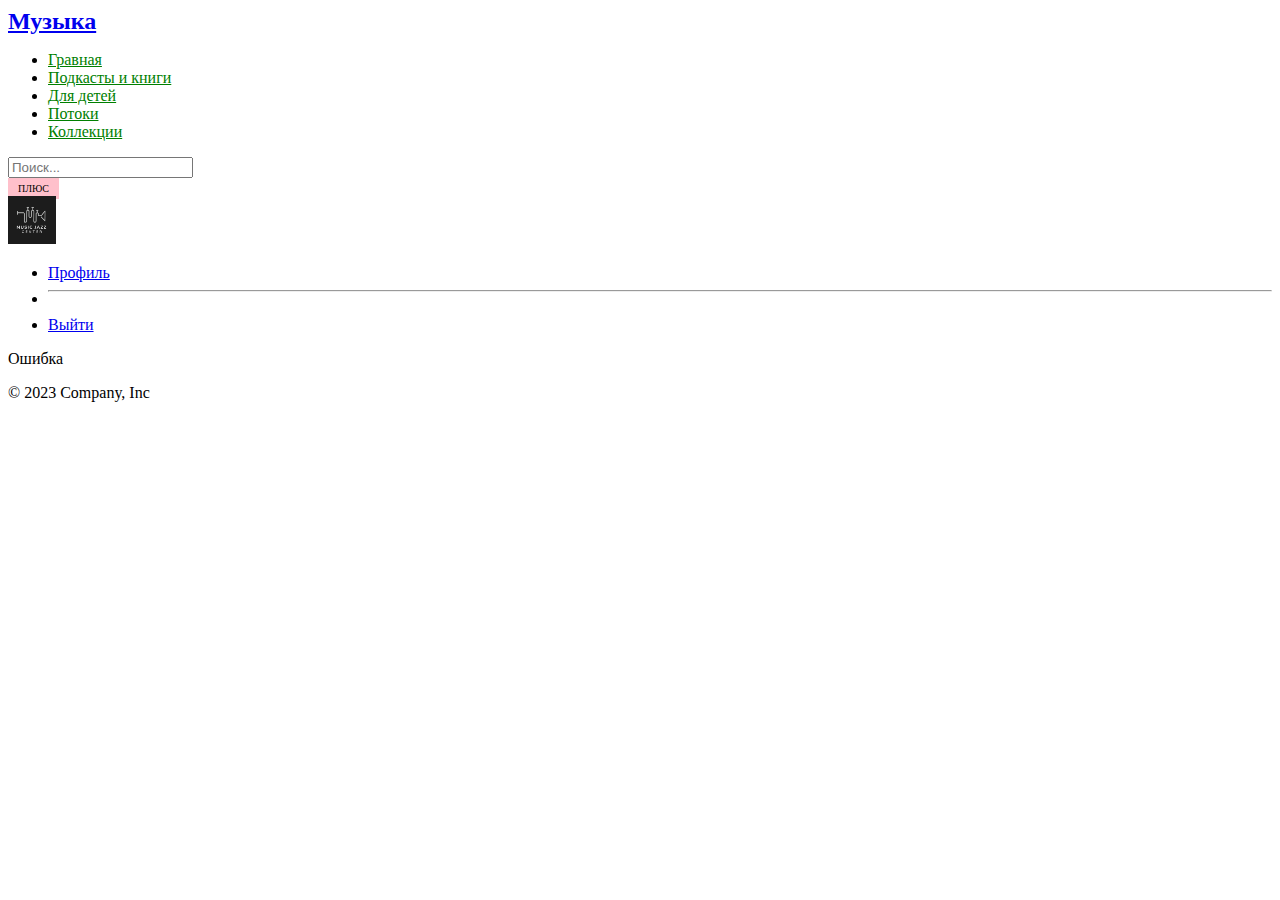
<file: album.html>
<!DOCTYPE html>
<html lang="en">
<head>
    <meta charset="UTF-8">
    <meta http-equiv="X-UA-Compatible" content="IE=edge">
    <meta name="viewport" content="width=device-width, initial-scale=1.0">
    <title>Document</title>
    <link href="https://cdn.jsdelivr.net/npm/bootstrap@5.2.2/dist/css/bootstrap.min.css" rel="stylesheet" integrity="sha384-Zenh87qX5JnK2Jl0vWa8Ck2rdkQ2Bzep5IDxbcnCeuOxjzrPF/et3URy9Bv1WTRi" crossorigin="anonymous">
    <link rel="stylesheet" href="css/index.css">
    <link rel="stylesheet" href="css/album.css">
    <link rel="stylesheet" href="css/header.css">
    <script src="js/data.js" defer></script>
    <script src="js/album.js" defer></script>
</head>
<body>
    <header class="p-3 mb-3 border-bottom container">
        <div class="container">
          <div class="d-flex flex-wrap align-items-center justify-content-center">
            <a href="index.html" class="logo-text d-flex align-items-center me-3 mb-2 mb-lg-0 text-dark text-decoration-none">
                Музыка
              <!-- <svg class="bi me-2" width="40" height="32" role="img" aria-label="Bootstrap"><use xlink:href="#bootstrap"></use></svg> -->
            </a>
    
            <ul class="nav col-12 col-lg-auto mb-2 justify-content-center mb-md-0 a">
              <li><a href="#" class="nav-link px-2">Гравная</a></li>
              <li><a href="#" class="nav-link px-2">Подкасты и книги</a></li>
              <li><a href="#" class="nav-link px-2">Для детей</a></li>
              <li><a href="#" class="nav-link px-2">Потоки</a></li>
              <li><a href="#" class="nav-link px-2">Коллекции</a></li>
            </ul>
    
            <form class="col-12 col-lg-auto mb-3 mb-lg-0 me-lg-3 me-lg-auto ms-4" role="search">
              <input type="search" class="form-control" placeholder="Поиск..." aria-label="Поиск">
            </form>
            
            <span class="plus-badge badge rounded-pill bg-secondary me-3">
                ПЛЮС
            </span>

            <div class="dropdown text-end">
              <a href="#" class="d-block link-dark text-decoration-none" data-bs-toggle="dropdown" aria-expanded="false">
                <img src="assets/2.jpg" alt="mdo" width="48" height="48" class="rounded-circle">
              </a>
              <ul class="dropdown-menu text-small">
                <li><a class="dropdown-item" href="#">Профиль</a></li>
                <li><hr class="dropdown-divider"></li>
                <li><a class="dropdown-item" href="#">Выйти</a></li>
              </ul>
            </div>
          </div>
        </div>
      </header>
      <main class="container" >
        <div class="row mt-5">
            <div class="col col-lg-6 p-3 album">
                <div class="card mb-3">
                    <div class="row">
                        
                    </div>
                </div>
            </div>
            
            <div class="col col-lg-6 p-3">
                <ol class="list-group playlist">
                    
                </ol>
            </div>
        </div>
      </main>
      <footer class="py-3 my-4">
        <p class="text-center text-muted">© 2023 Company, Inc</p>
      </footer>
    <script src="https://cdn.jsdelivr.net/npm/bootstrap@5.0.2/dist/js/bootstrap.bundle.min.js" integrity="sha384-MrcW6ZMFYlzcLA8Nl+NtUVF0sA7MsXsP1UyJoMp4YLEuNSfAP+JcXn/tWtIaxVXM" crossorigin="anonymous"></script>
</body>
</html>
</file>
<file: css/index.css>
.albums .card:hover{
    outline: 2px solid #ffdb4d;
}

.albums a{
    color:gray;
}

/* @media (max-width: 750px) {
    .a{
        display: flex;
        flex-direction: column;
    }
} */
</file>
<file: css/album.css>
.list-group-item:hover{
    outline: 4px solid #ffdb3d;
    z-index: 1;
    cursor: pointer;
    
}

@media (max-width: 750px) {
    .c{
        flex-direction: row;
        justify-content: space-between;
    }
}

.progress{
    display: flex;
    width: 70%;
}
</file>
<file: css/header.css>
/* input[type = "search"] {
    
} */
header .logo-text {
    font-size: 24px;
    font-weight: bold;
    
}

header .nav-link {
    color:green;
}

header .nav-link:hover, header .nav-link:focus{
    color:red;
}

header .nav-link:active{
    color: #ffdbed;
}

header .nav {
    gap:10px;
}

.plus-badge {
    font-size: 10px;
    padding: 5px 10px;
    background-color: pink;
}

@media (max-width: 750px) {
    .b{
        display: flex;
        flex-direction: column;
    }
}
</file>
